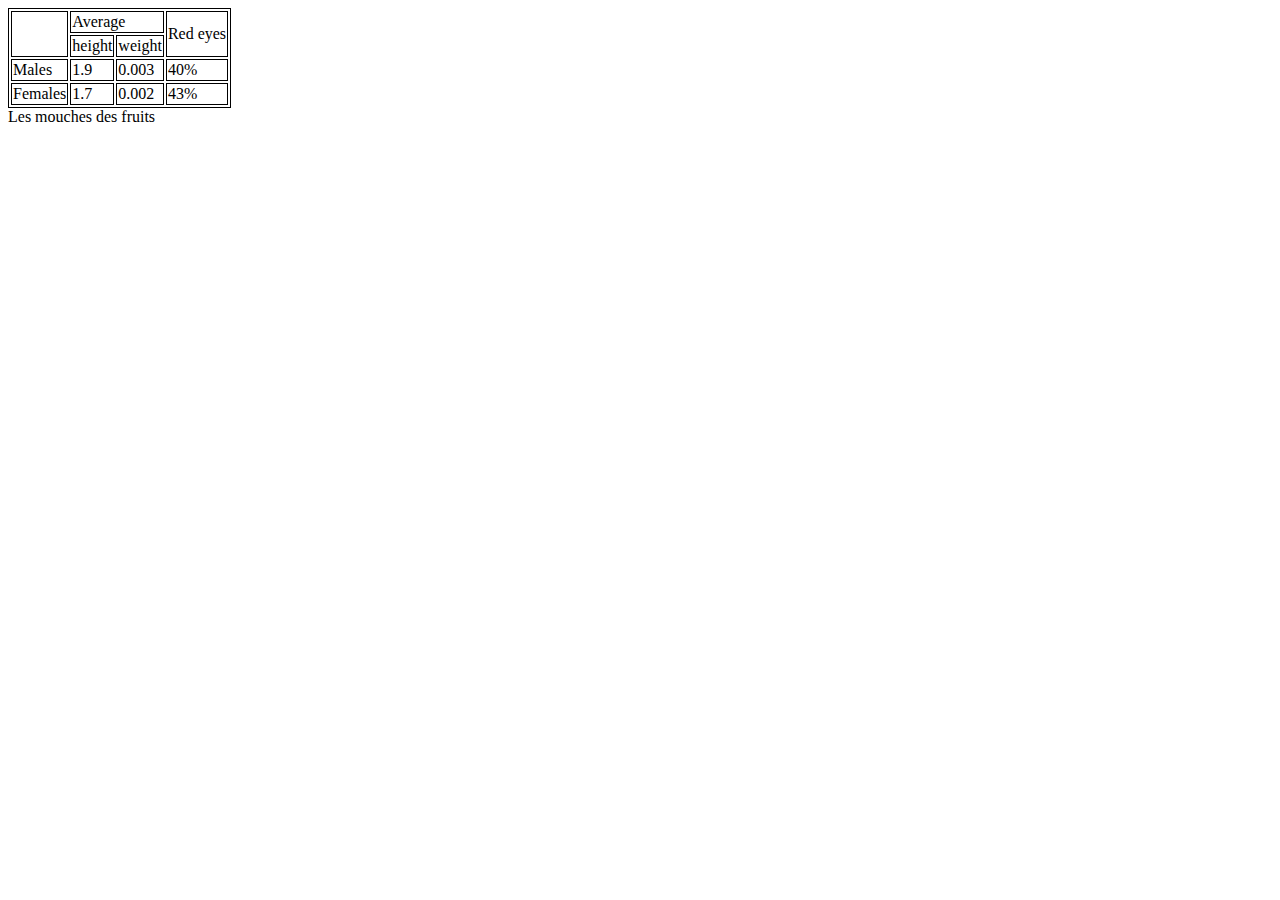
<file: table.html>
<!DOCTYPE html>
<html>

<head>

</head>
<style>
  table, th, td {
    border: 1px solid black;
  }

  .dernier td{
    border: none;
  }
</style>

<body >
  <table>
    <tr>
          <td rowspan="2"></td>
          <td colspan="2">Average</td>
        <td rowspan="2">Red eyes</td>
    </tr>
    <tr>
      <td>height</td>
      <td>weight</td>
    </tr>

    <tr>
      <td>Males</td>
      <td>1.9</td>
      <td>0.003</td>
      <td>40%</td>
    </tr>

    <tr>
      <td>Females</td>
      <td>1.7</td>
      <td>0.002</td>
      <td>43%</td>
    
  </table>   
    </tr>
          <tr class="dernier">
            <td colspan="4">Les mouches des fruits</td>

    </tr>




</body>











</html>
</file>
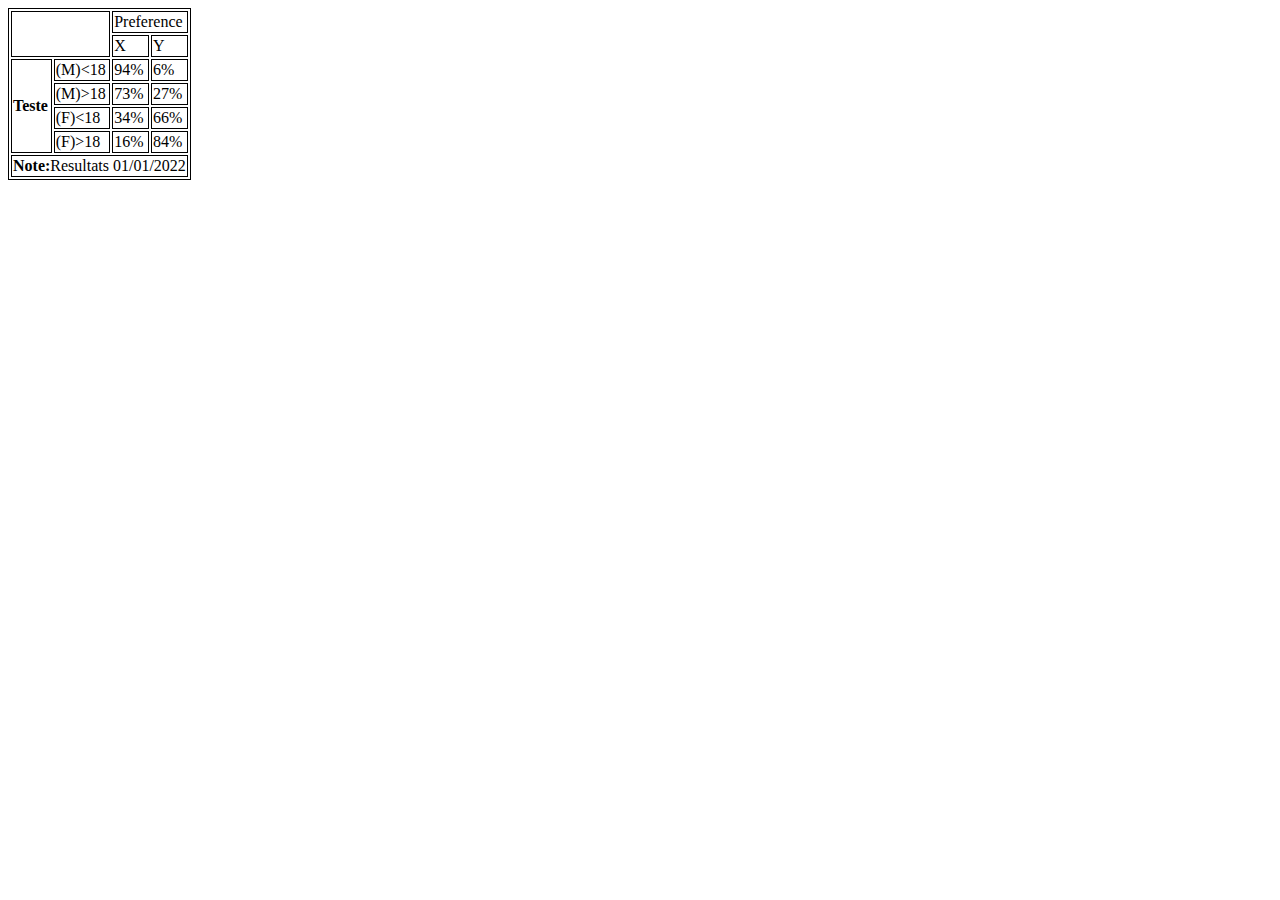
<file: table2.html>
<!DOCTYPE html>
<html lang="fr">
<head>

</head>
<style>
   table, th, td {
    border: 1px solid black;
  } 
</style>
<body>

  <table>

    <tr>
      <td colspan="2" rowspan="2"></td>
      <td colspan="2">Preference</td>
    </tr>

    <tr>
      <td>X</td>
      <td>Y</td>
    </tr>

    <tr>
      <td rowspan="4"><b>Teste</b></td>
      <td>(M)&lt;18</td>
      <td>94%</td>
      <td>6%</td>
    </tr>

    <tr>
      <td>(M)&gt;18</td>
      <td>73%</td>
      <td>27%</td>
    </tr>

    <tr>
      <td>(F)&lt;18</td>
      <td>34%</td>
      <td>66%</td>
    </tr>

    <tr>
      <td>(F)&gt;18</td>
      <td>16%</td>
      <td>84%</td>
    </tr>


    <tr>
      <td colspan="4"><b>Note:</b>Resultats 01/01/2022</td>
    </tr> 

    </table>
</file>
